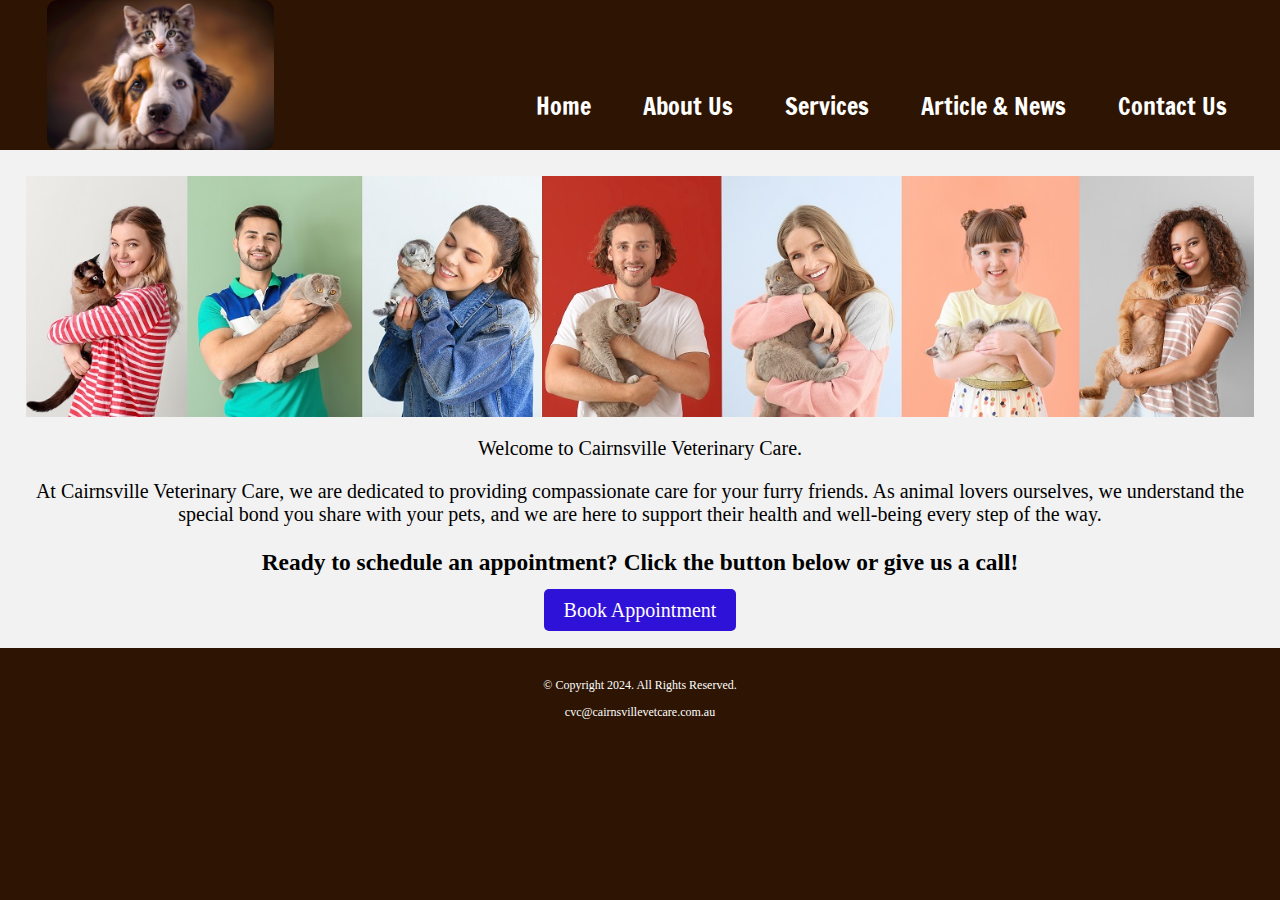
<file: index.html>
<!DOCTYPE html>
<html lang="en">

<head>
    <title>Cairnsville Veterinary Care</title>
    <meta charset="utf-8">
    <meta name="viewport" content="width=device-width, initial-scale=1">
    <link href="https://fonts.googleapis.com/css2?family=Francois+One&family=Roboto+Slab&display=swap" rel="stylesheet">
    <link rel="stylesheet" href="css/styles.css">
    <script src="script.js"></script>
</head>

<body>

    <div id="container">

        <!-- Mobile Nav -->
        <nav class="mobile-nav">
            <div id="menu-links">
                <ul>
                    <li><a href="index.html">Home</a> </li>
                    <li><a href="about.html">About Us</a></li>
                    <li><a href="services.html">Services</a></li>
                    <li><a href="article.html">Article & News </a></li>
                    <li><a href="contact.html">Contact Us</a></li>
                </ul>
            </div>

            <a class="menu-icon" onclick="hamburger()">
                <div>&#9776;</div>
            </a>

        </nav>
        <header>
            <a href="index.html"> <img src="images/AdobeStock_593569730.jpg" alt="Cairnsville Veterinary Carer logo"
                    height="150" width="227"> </a>
        </header>


        <nav>

            <ul class="tablet-desktop">

                <li><a href="index.html">Home</a> </li>
                <li><a href="about.html">About Us</a></li>
                <li><a href="services.html">Services</a></li>
                <li><a href="article.html">Article & News </a></li>
                <li><a href="contact.html">Contact Us</a></li>

            </ul>
        </nav>

        <main>

            <div id="banner" class="tablet-desktop">
                <img src="images/AdobeStock_308338875.jpg" alt="People carring their pets">
            </div>

            <div class="mobile">
                <h2> Welcome to Cairnsville Veterinary Care</h2>
                <p>Unleash a World of Wellness for Your Furry Friend! Let's Start Their Journey to Health and Happiness!
                </p>


                <a href="booking.html" class="cta-button"> Book Appointment </a>


                <h3>Open hours</h3>
                <ul>
                    <li>Monday – Friday: 8:30am - 6:30 PM</li>
                    <li>Saturday – Sunday: 8:30am-1pm </li>
                    <li>Sunday - Closed.</li>
                </ul>

            </div>

            <div id="intro" class="tablet-desktop">
                <p>Welcome to Cairnsville Veterinary Care.</p>

                <p>At Cairnsville Veterinary Care, we are dedicated to providing compassionate care for your furry
                    friends. As animal lovers ourselves,
                    we understand the special bond you share with your pets, and we are here to support their health and
                    well-being every step of the way.</p>

                <h3> Ready to schedule an appointment? Click the button below or give us a call! </h3>

                <a href="booking.html" class="cta-button"> Book Appointment </a>


            </div>


        </main>
    </div>

    <footer><br>
        <p>&copy; Copyright 2024. All Rights Reserved. </p>
        <p><a href="mailto:#cvc@cairnsvillevetcare.com.au">cvc@cairnsvillevetcare.com.au</a></p>

    </footer>

    <script src="script.js"></script>
</body>

</html>
</file>
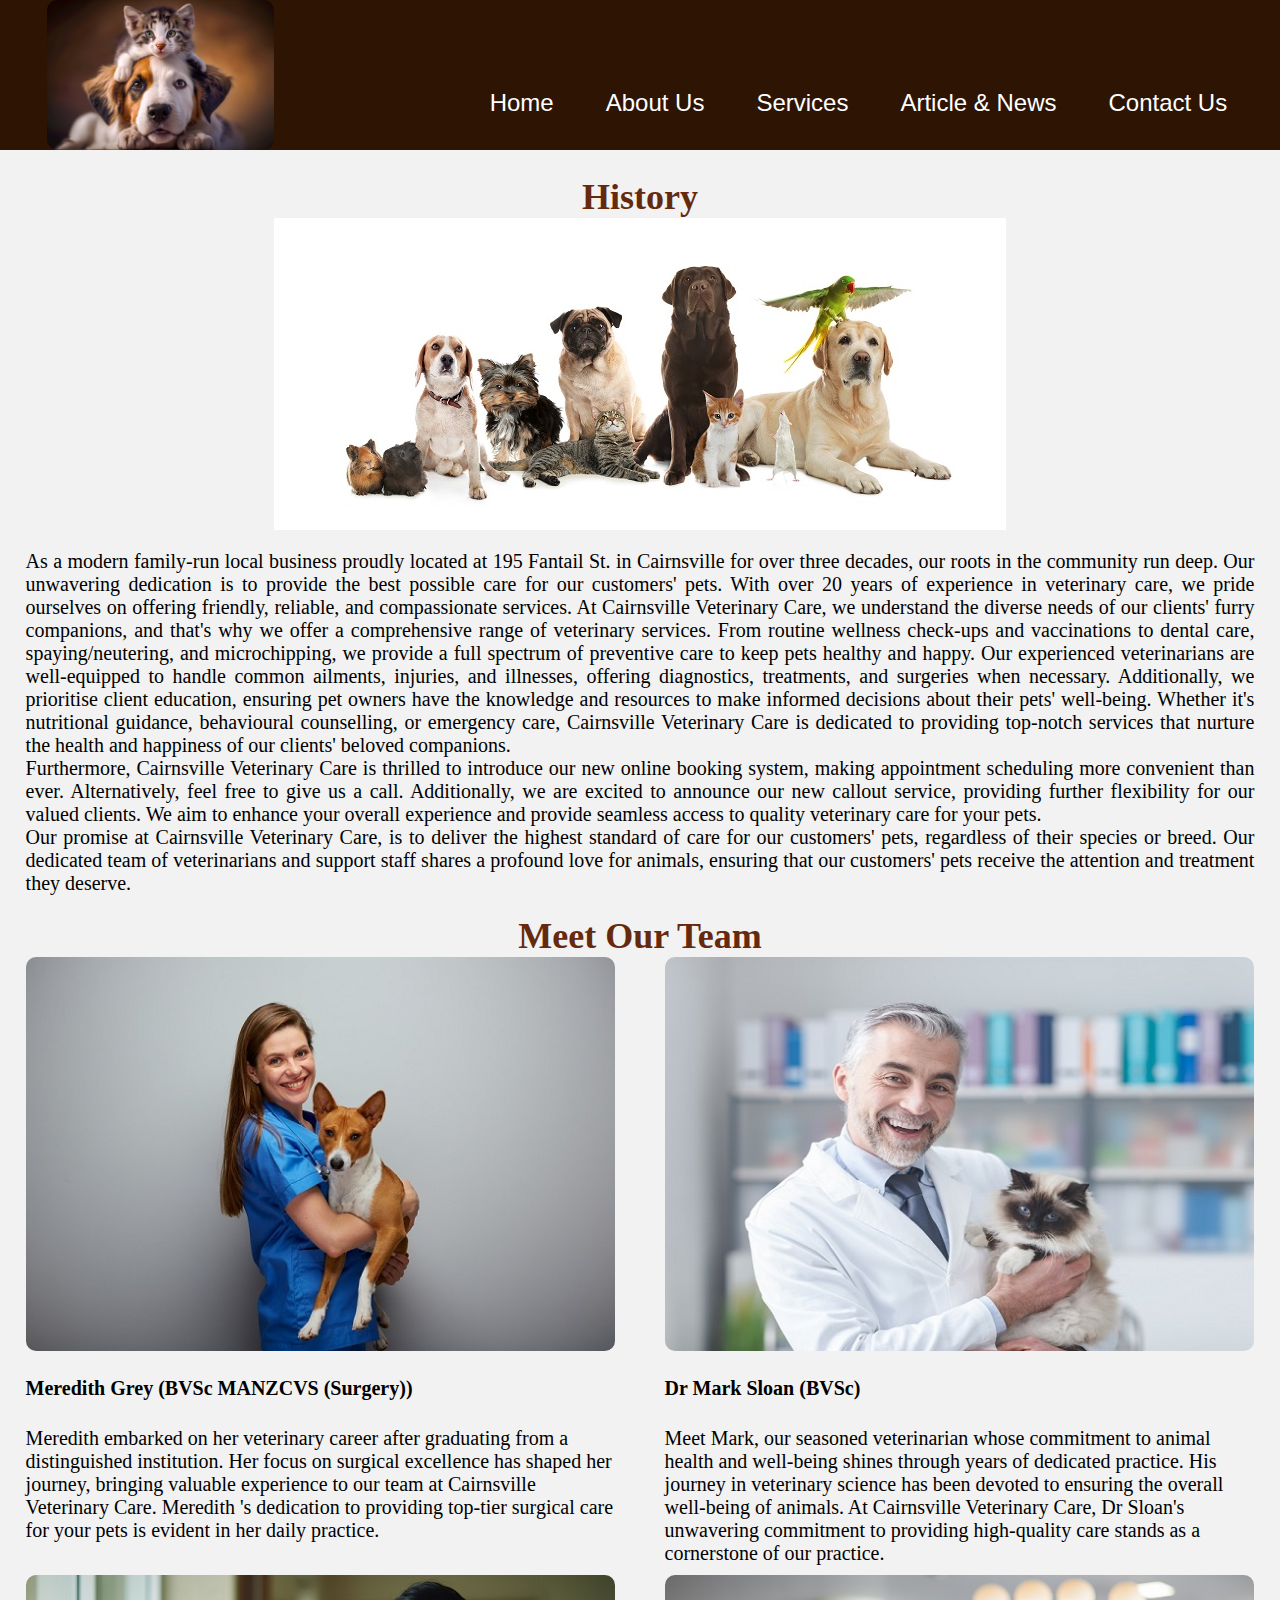
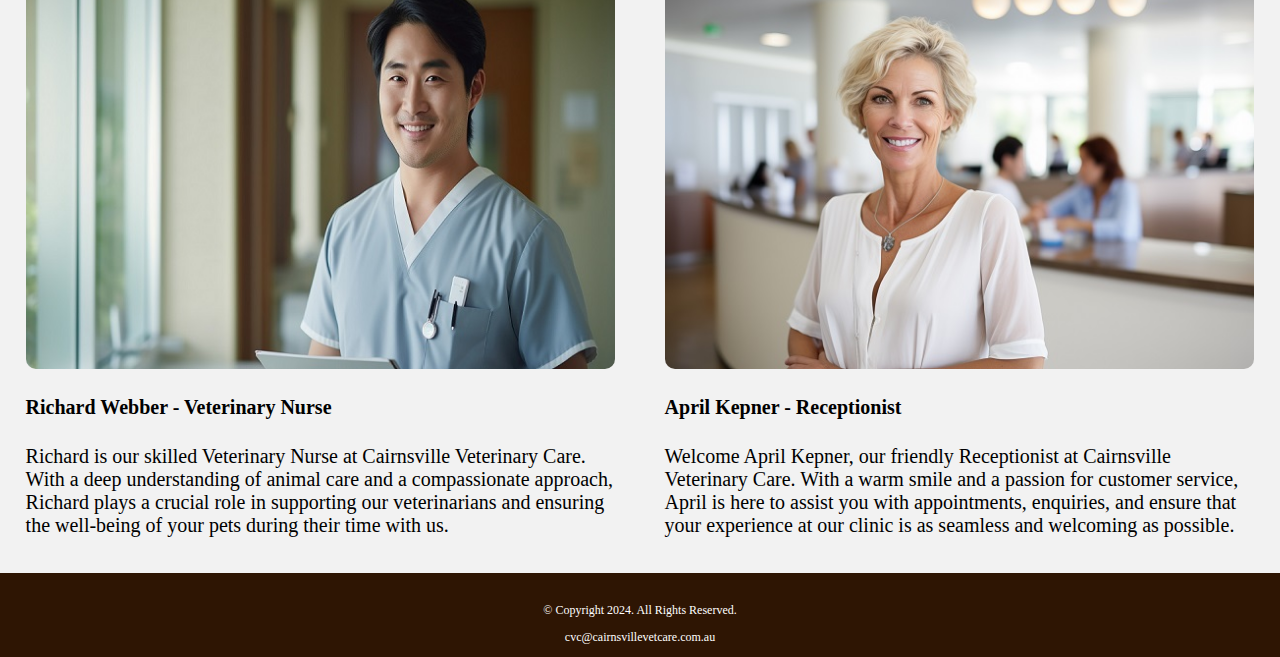
<file: about.html>
<!DOCTYPE html>
<html lang="en">

<head>
    <title>Cairnsville Veterinary Care</title>
    <meta charset="utf-8">
    <meta name="viewport" content="width=device-width, initial-scale=1">
    <link rel="stylesheet" href="css/styles.css">
    <script src="script.js"></script>
</head>

<body>
    <div id="container">

        <!-- Mobile Nav -->
        <nav class="mobile-nav">
            <div id="menu-links">
                <ul>
                    <li><a href="index.html">Home</a> </li>
                    <li><a href="about.html">About Us</a></li>
                    <li><a href="services.html">Services</a></li>
                    <li><a href="article.html">Article & News </a></li>
                    <li><a href="contact.html">Contact Us</a></li>
                </ul>
            </div>

            <a class="menu-icon" onclick="hamburger()">
                <div>&#9776;</div>
            </a>

        </nav>
        <header>
            <a href="index.html"> <img src="images/AdobeStock_593569730.jpg" alt="Cairnsville Veterinary Carer logo"
                    height="150" width="227"> </a>
        </header>


        <nav>

            <ul class="tablet-desktop">

                <li><a href="index.html">Home</a> </li>
                <li><a href="about.html">About Us</a></li>
                <li><a href="services.html">Services</a></li>
                <li><a href="article.html">Article & News </a></li>
                <li><a href="contact.html">Contact Us</a></li>

            </ul>
        </nav>

        <main>

            <h1>History</h1>
            <div id="history">
                <img src="images/AdobeStock_481854589.jpg" alt=" doctor with pet">

                <p>
                    As a modern family-run local business proudly located at 195 Fantail St. in Cairnsville
                    for over three decades, our roots in the community run deep. Our unwavering dedication
                    is to provide the best possible care for our customers' pets. With over 20 years of
                    experience in veterinary care, we pride ourselves on offering friendly, reliable, and
                    compassionate services. At Cairnsville Veterinary Care, we understand the diverse needs
                    of our clients' furry companions, and that's why we offer a comprehensive range of
                    veterinary services. From routine wellness check-ups and vaccinations to dental care,
                    spaying/neutering, and microchipping, we provide a full spectrum of preventive care to keep
                    pets healthy and happy. Our experienced veterinarians are well-equipped to handle common
                    ailments, injuries, and illnesses, offering diagnostics, treatments, and surgeries when
                    necessary. Additionally, we prioritise client education, ensuring pet owners have the
                    knowledge and resources to make informed decisions about their pets' well-being.
                    Whether it's nutritional guidance, behavioural counselling, or emergency care, Cairnsville
                    Veterinary Care is dedicated to providing top-notch services that nurture the health and
                    happiness of our clients' beloved companions. <br>

                    Furthermore, Cairnsville Veterinary Care is thrilled to introduce our new online booking
                    system, making appointment scheduling more convenient than ever. Alternatively, feel free
                    to give us a call. Additionally, we are excited to announce our new callout service,
                    providing further flexibility for our valued clients. We aim to enhance your overall
                    experience and provide seamless access to quality veterinary care for your pets. <br>


                    Our promise at Cairnsville Veterinary Care, is to deliver the highest standard of care for our
                    customers' pets, regardless of their
                    species or breed. Our dedicated team of veterinarians and support staff shares a profound
                    love for animals, ensuring that our customers' pets receive the attention and treatment
                    they deserve.

                </p>
            </div>

            <h1>Meet Our Team</h1>
            <div id="trainers" class="team">


                <div id="part1">
                    <img src="images/Dr-Meridith-Grey.jpg" alt="photo of Dr-Meridith-Grey">

                    <h4> Meredith Grey (BVSc MANZCVS (Surgery))</h4>
                    Meredith embarked on her veterinary career after graduating from a distinguished
                    institution. Her focus on surgical excellence has shaped her journey, bringing
                    valuable experience to our team at Cairnsville Veterinary Care.
                    Meredith 's dedication to providing top-tier surgical care for your pets is
                    evident in her daily practice.


                </div>

                <div id="part2">
                    <img src="images/Dr-Mark-Sloan.jpg" alt="photo of Dr Mark">

                    <h4>Dr Mark Sloan (BVSc)</h4>
                    Meet Mark, our seasoned veterinarian whose commitment to animal health and well-being
                    shines through years of dedicated practice. His journey in veterinary science has
                    been devoted to ensuring the overall well-being of animals.
                    At Cairnsville Veterinary Care, Dr Sloan's unwavering commitment to providing
                    high-quality care stands as a cornerstone of our practice.

                </div>

                <div id="part3">
                    <img src="images/Richard-Webber.jpg" alt="photo of Richard">
                    <h4>Richard Webber - Veterinary Nurse</h4>
                    Richard is our skilled Veterinary Nurse at Cairnsville Veterinary Care.
                    With a deep understanding of animal care and a compassionate approach, Richard plays a
                    crucial
                    role in supporting our veterinarians and ensuring the well-being of your pets during
                    their time with us.

                </div>

                <div id="part4">
                    <img src="images/April-Kepner.jpg" alt="photo of April-Kepner">

                    <h4> April Kepner - Receptionist</h4>
                    Welcome April Kepner, our friendly Receptionist at Cairnsville Veterinary Care. With a
                    warm smile and a passion for customer service, April is here to assist you with appointments,
                    enquiries, and ensure that your experience at our clinic is as seamless and welcoming as
                    possible.

                </div>




            </div>



        </main>

        <footer><br>
            <p>&copy; Copyright 2024. All Rights Reserved. </p>
            <p><a href="mailto:cvc@cairnsvillevetcare.com.au">cvc@cairnsvillevetcare.com.au</a></p>

        </footer>


    </div>
</body>

</html>
</file>
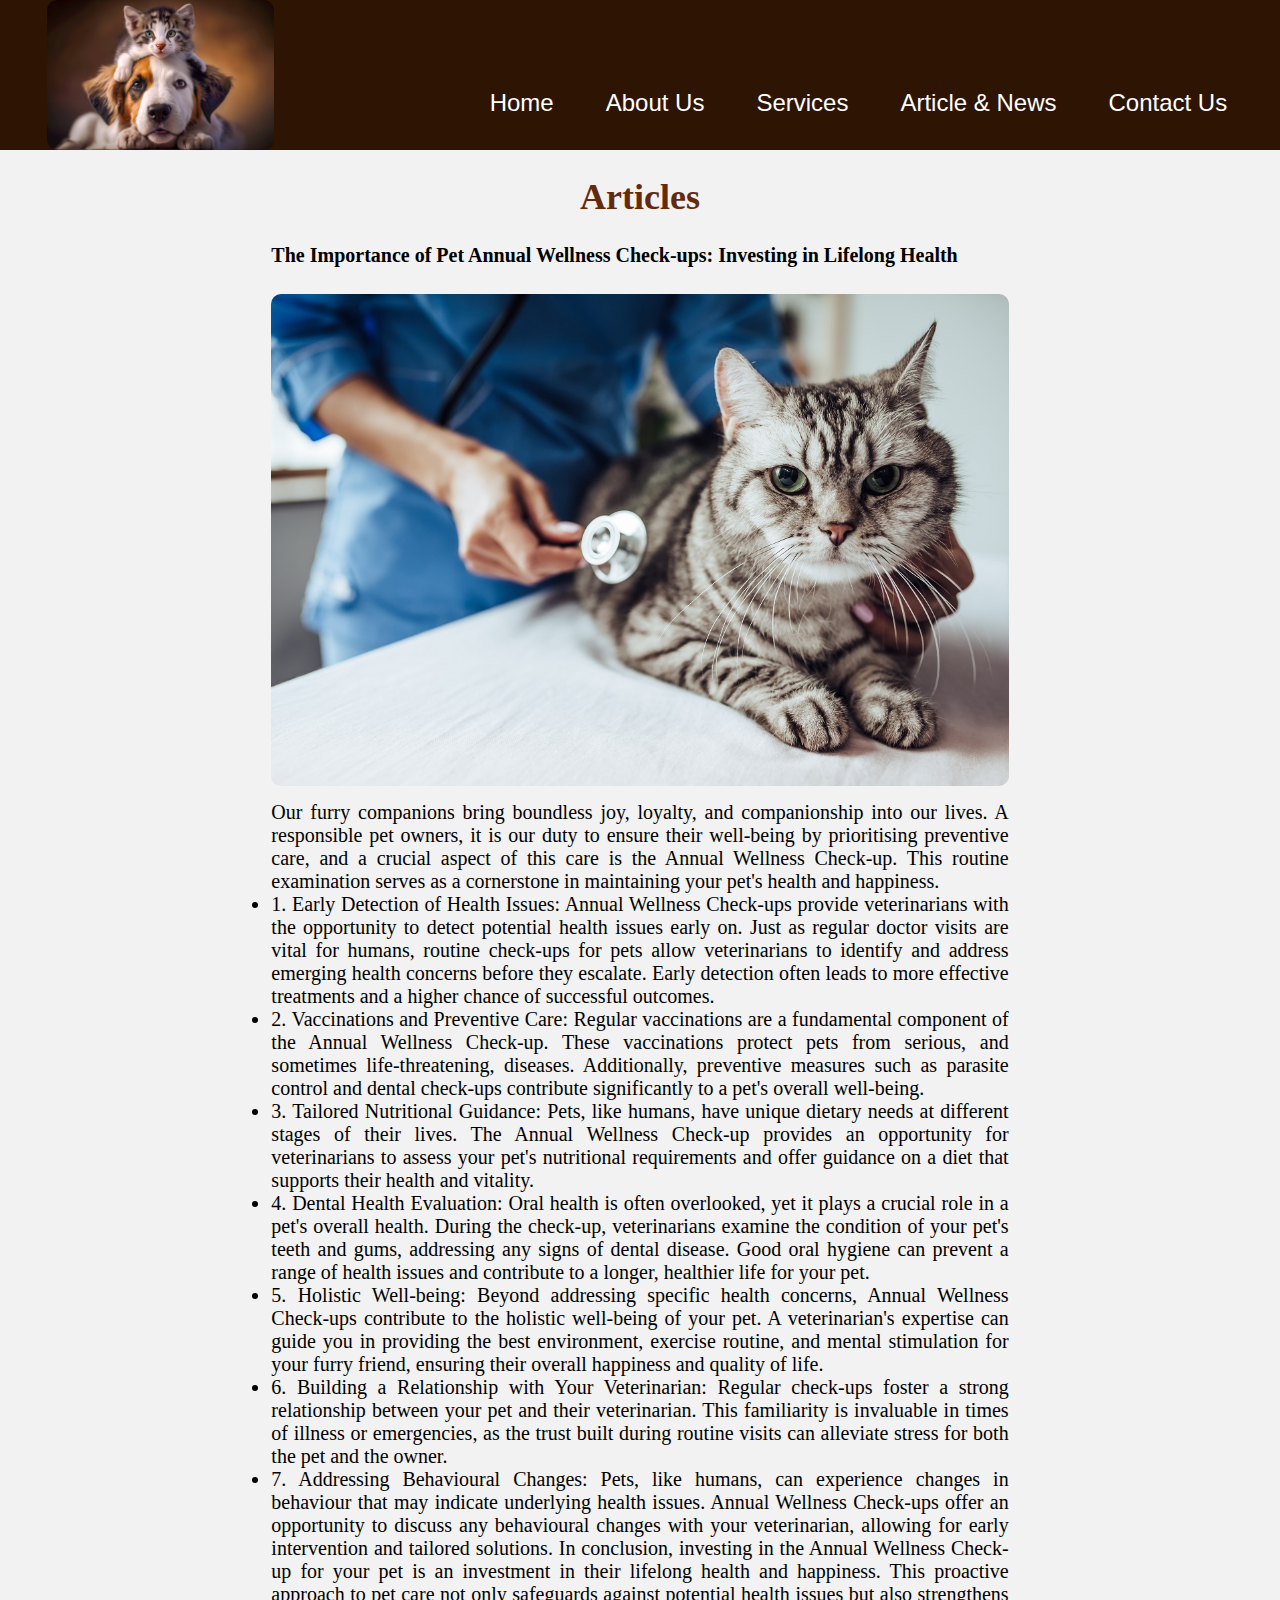
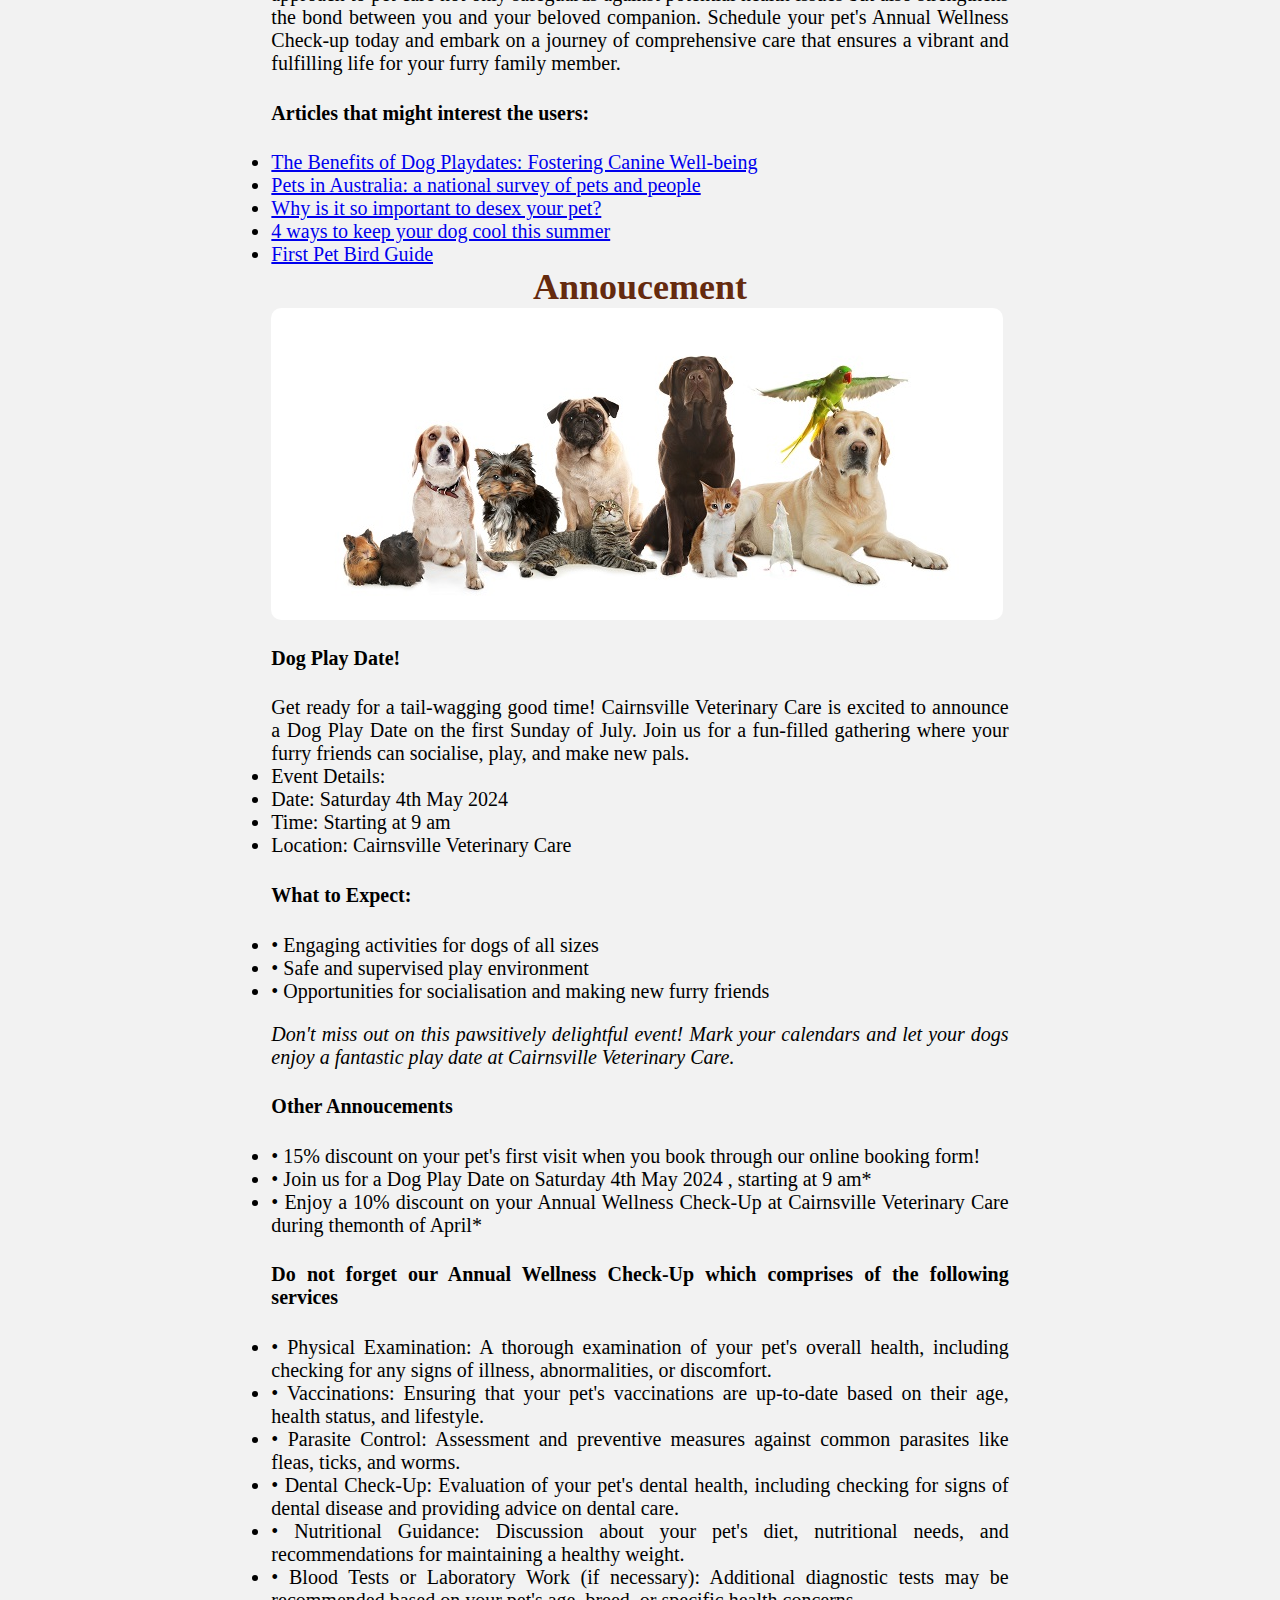
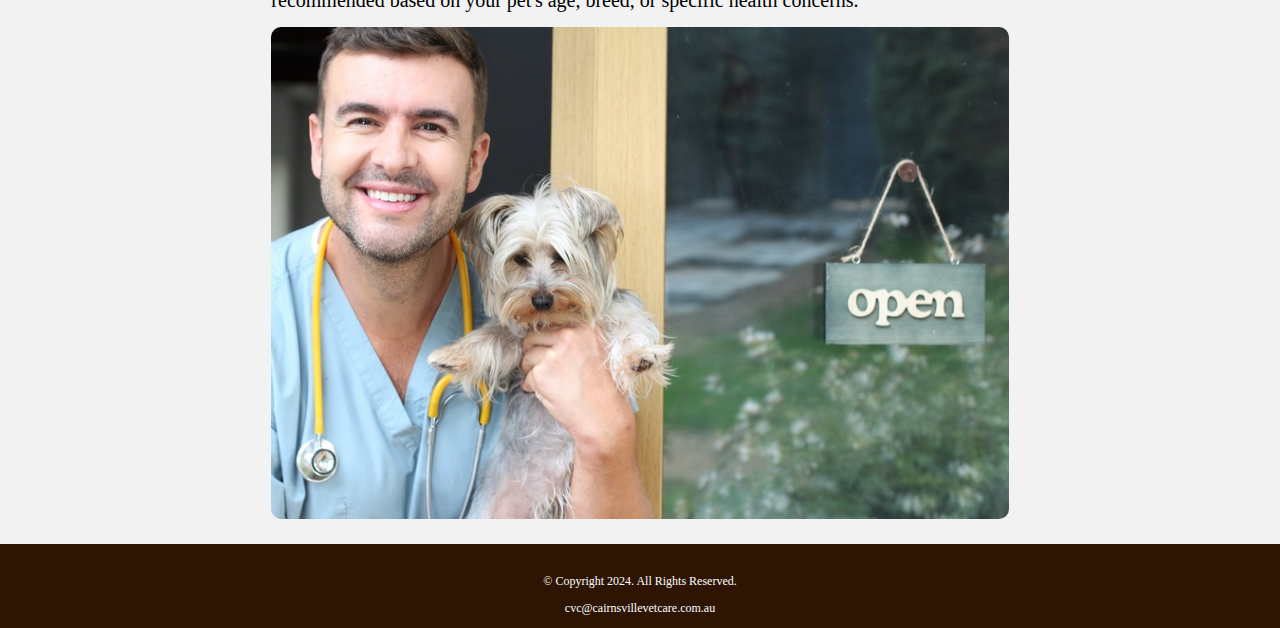
<file: article.html>
<!DOCTYPE html>
<html lang="en">

<head>
    <title>Cairnsville Veterinary Care</title>
    <meta charset="utf-8">
    <meta name="viewport" content="width=device-width, initial-scale=1">
    <link rel="stylesheet" href="css/styles.css">
</head>

<body>

    <div id="container">

        <!-- Mobile Nav -->
        <nav class="mobile-nav">
            <div id="menu-links">
                <ul>
                    <li><a href="index.html">Home</a> </li>
                    <li><a href="about.html">About Us</a></li>
                    <li><a href="services.html">Services</a></li>
                    <li><a href="article.html">Article & News </a></li>
                    <li><a href="contact.html">Contact Us</a></li>
                </ul>
            </div>

            <a class="menu-icon" onclick="hamburger()">
                <div>&#9776;</div>
            </a>

        </nav>
        <header>
            <a href="index.html"> <img src="images/AdobeStock_593569730.jpg" alt="Cairnsville Veterinary Carer logo"
                    height="150" width="227"> </a>
        </header>


        <nav>

            <ul class="tablet-desktop">

                <li><a href="index.html">Home</a> </li>
                <li><a href="about.html">About Us</a></li>
                <li><a href="services.html">Services</a></li>
                <li><a href="article.html">Article & News </a></li>
                <li><a href="contact.html">Contact Us</a></li>

            </ul>
        </nav>

        <main>


            <div id="article">
                <h1>Articles</h1>
                <h4>The Importance of Pet Annual Wellness Check-ups: Investing in Lifelong Health</h4>

                <img src="images/AdobeStock_181906669.jpg" alt="vet caring for dog" class="adobe">

                Our furry companions bring boundless joy, loyalty, and companionship into our lives.
                A responsible pet owners, it is our duty to ensure their well-being by prioritising preventive
                care, and a crucial aspect of this care is the Annual Wellness Check-up. This routine examination
                serves as a cornerstone in maintaining your pet's health and happiness.
                <ul>
                    <li>1. Early Detection of Health Issues:
                        Annual Wellness Check-ups provide veterinarians with the opportunity to detect potential
                        health
                        issues early on. Just as regular doctor visits are vital for humans, routine check-ups for
                        pets
                        allow veterinarians to identify and address emerging health concerns before they escalate.
                        Early
                        detection often leads to more effective treatments and a higher chance of successful
                        outcomes.
                    </li>

                    <li>2. Vaccinations and Preventive Care:
                        Regular vaccinations are a fundamental component of the Annual Wellness Check-up. These
                        vaccinations
                        protect pets from serious, and sometimes life-threatening, diseases. Additionally,
                        preventive
                        measures such as parasite control and dental check-ups contribute significantly to a pet's
                        overall
                        well-being.</li>

                    <li>3. Tailored Nutritional Guidance:
                        Pets, like humans, have unique dietary needs at different stages of their lives. The Annual
                        Wellness
                        Check-up provides an opportunity for veterinarians to assess your pet's nutritional
                        requirements
                        and
                        offer guidance on a diet that supports their health and vitality.</li>

                    <li>4. Dental Health Evaluation:
                        Oral health is often overlooked, yet it plays a crucial role in a pet's overall health.
                        During
                        the
                        check-up, veterinarians examine the condition of your pet's teeth and gums, addressing any
                        signs
                        of
                        dental disease. Good oral hygiene can prevent a range of health issues and contribute to a
                        longer,
                        healthier life for your pet.</li>

                    <li>5. Holistic Well-being:
                        Beyond addressing specific health concerns, Annual Wellness Check-ups contribute to the
                        holistic
                        well-being of your pet. A veterinarian's expertise can guide you in providing the best
                        environment,
                        exercise routine, and mental stimulation for your furry friend, ensuring their overall
                        happiness
                        and
                        quality of life.</li>

                    <li>6. Building a Relationship with Your Veterinarian:
                        Regular check-ups foster a strong relationship between your pet and their veterinarian. This
                        familiarity is invaluable in times of illness or emergencies, as the trust built during
                        routine
                        visits can alleviate stress for both the pet and the owner.</li>
                    <li>7. Addressing Behavioural Changes:
                        Pets, like humans, can experience changes in behaviour that may indicate underlying health
                        issues.
                        Annual Wellness Check-ups offer an opportunity to discuss any behavioural changes with your
                        veterinarian, allowing for early intervention and tailored solutions.
                        In conclusion, investing in the Annual Wellness Check-up for your pet is an investment in
                        their
                        lifelong health and happiness. This proactive approach to pet care not only safeguards
                        against
                        potential health issues but also strengthens the bond between you and your beloved
                        companion.
                        Schedule your pet's Annual Wellness Check-up today and embark on a journey of comprehensive
                        care
                        that ensures a vibrant and fulfilling life for your furry family member.</li>

                </ul>


                <h4>Articles that might interest the users: </h4>
                <ul>
                    <li><a href="internal_article.html">The Benefits of Dog Playdates: Fostering Canine
                            Well-being</a></li>
                    <li><a href="https://animalmedicinesaustralia.org.au/report/pets-in-australia-a-national-survey-of-pets-and-people"
                            target="_blank">Pets in Australia: a national survey of pets and people</a></li>
                    <li><a href="https://www.rspca.org.au/latest-news/blog/why-it-so-important-desex-your-pet/"
                            target="_blank">Why is it so important to desex your pet?</a></li>
                    <li><a href="https://www.rspca.org.au/latest-news/blog/4-ways-keep-your-dog-cool-summer/"
                            target="_blank">4 ways to keep your dog cool this summer</a></li>
                    <li><a href="https://www.petstock.com.au/blog/articles/first-pet-bird-guide" target="_blank">First
                            Pet Bird Guide</a></li>
                </ul>


                <h1>Annoucement</h1>
                <img src="images/AdobeStock_481854589.jpg" alt="annocement photo">
                <h4>Dog Play Date! </h4>


                Get ready for a tail-wagging good time! Cairnsville Veterinary Care is excited to announce a Dog
                Play Date on the first Sunday of July. Join us for a fun-filled gathering where your furry friends
                can socialise, play, and make new pals.
                <ul>
                    <li>Event Details:</li>
                    <li>Date: Saturday 4th May 2024</li>
                    <li>Time: Starting at 9 am</li>
                    <li>Location: Cairnsville Veterinary Care</li>
                </ul>


                <h4>What to Expect: </h4>
                <ul>
                    <li>• Engaging activities for dogs of all sizes</li>
                    <li>• Safe and supervised play environment</li>
                    <li>• Opportunities for socialisation and making new furry friends</li>
                </ul>
                <p><em>Don't miss out on this pawsitively delightful event! Mark your calendars and let your dogs
                        enjoy a
                        fantastic play date at Cairnsville Veterinary Care.</em></p>



                <h4> Other Annoucements</h4>
                <ul>
                    <li>• 15% discount on your pet's first visit when you book through our online booking form!
                    </li>
                    <li>• Join us for a Dog Play Date on Saturday 4th May 2024 , starting at 9 am* </li>
                    <li>• Enjoy a 10% discount on your Annual Wellness Check-Up at Cairnsville Veterinary Care
                        during themonth of April*
                    </li>
                </ul>

                <h4> Do not forget our Annual Wellness Check-Up which comprises of the following services </h4>
                <ul>
                    <li>• Physical Examination: A thorough examination of your pet's overall health, including
                        checking for any signs of illness, abnormalities, or discomfort. </li>
                    <li>• Vaccinations: Ensuring that your pet's vaccinations are up-to-date based on their age,
                        health status, and lifestyle. </li>
                    <li>• Parasite Control: Assessment and preventive measures against common parasites like fleas,
                        ticks, and worms.
                    </li>
                    <li>• Dental Check-Up: Evaluation of your pet's dental health, including checking for signs of
                        dental disease and providing advice on dental care.
                    </li>
                    <li>• Nutritional Guidance: Discussion about your pet's diet, nutritional needs, and
                        recommendations for maintaining a healthy weight.
                    </li>
                    <li>• Blood Tests or Laboratory Work (if necessary): Additional diagnostic tests may be
                        recommended based on your pet's age, breed, or specific health concerns.
                    </li>
                </ul>

                <img src="images/AdobeStock_380604952.jpg" alt="we are open photo" class="open">

            </div>


        </main>

        <footer><br>
            <p>&copy; Copyright 2024. All Rights Reserved. </p>
            <p><a href="mailto:#cvc@cairnsvillevetcare.com.au">cvc@cairnsvillevetcare.com.au</a></p>

        </footer>
        <script src="script.js"></script>
    </div>
</body>

</html>
</file>
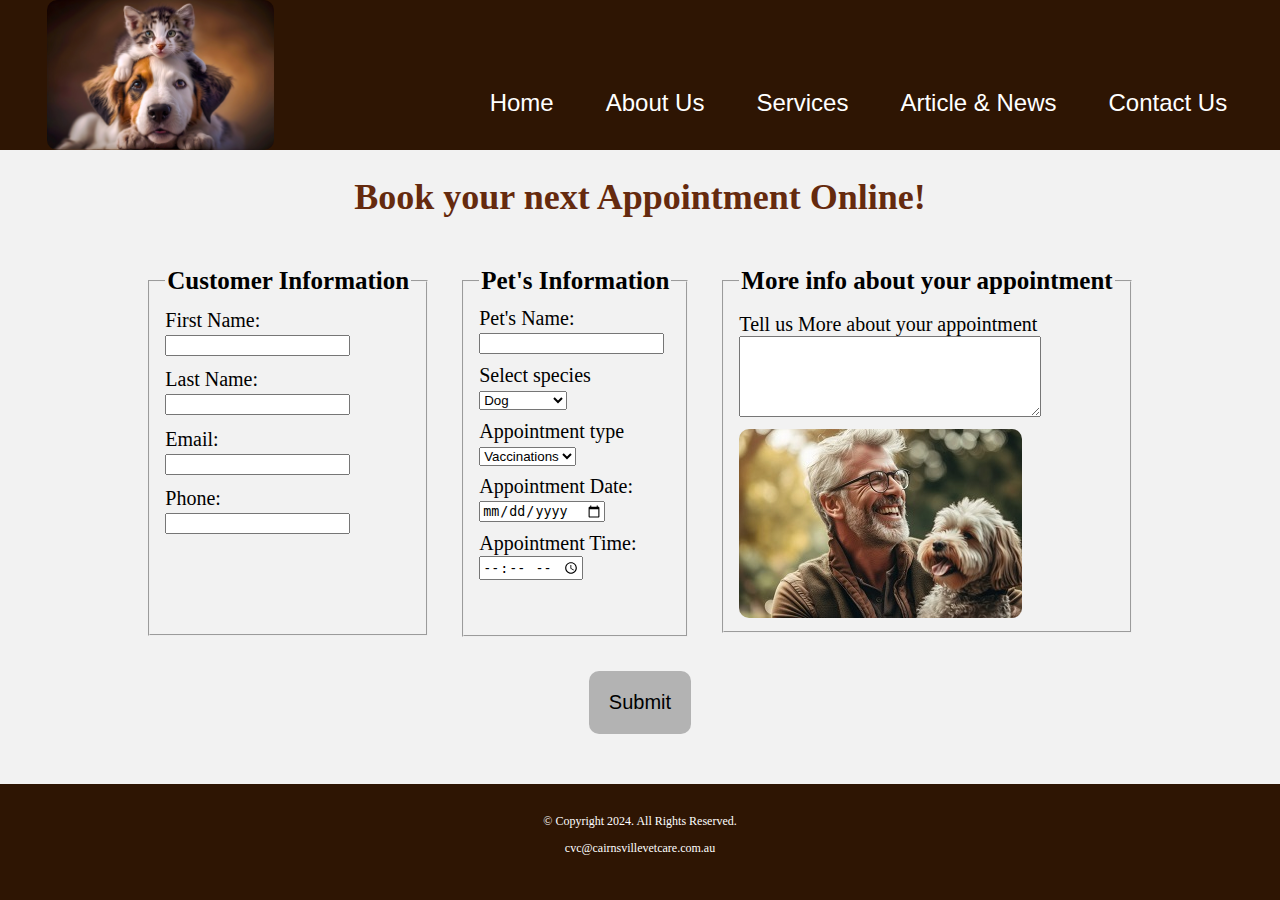
<file: booking.html>
<!DOCTYPE html>
<html lang="en">

<head>
    <title>Cairnsville Veterinary Care</title>
    <meta charset="utf-8">
    <meta name="viewport" content="width=device-width, initial-scale=1">
    <link rel="stylesheet" href="css/styles.css">
    <script src="script.js"></script>
</head>

<body>

    <div id="container">

        <!-- Mobile Nav -->
        <nav class="mobile-nav">
            <div id="menu-links">
                <ul>
                    <li><a href="index.html">Home</a> </li>
                    <li><a href="about.html">About Us</a></li>
                    <li><a href="services.html">Services</a></li>
                    <li><a href="article.html">Article & News </a></li>
                    <li><a href="contact.html">Contact Us</a></li>
                </ul>
            </div>


            <a class="menu-icon" onclick="hamburger()">
                <div>&#9776;</div>
            </a>

        </nav>
        <header>
            <a href="index.html"> <img src="images/AdobeStock_593569730.jpg" alt="Cairnsville Veterinary Carer logo"
                    height="150" width="227"> </a>
        </header>


        <nav>

            <ul class="tablet-desktop">

                <li><a href="index.html">Home</a> </li>
                <li><a href="about.html">About Us</a></li>
                <li><a href="services.html">Services</a></li>
                <li><a href="article.html">Article & News </a></li>
                <li><a href="contact.html">Contact Us</a></li>

            </ul>
        </nav>

        <main>

            <h1>Book your next Appointment Online! </h1>

            <div id="form">

                <form class="form-grid" action="submitted.html" id="myForm">
                    <fieldset>
                        <legend>Customer Information</legend>
                        <label for="fName">First Name:</label>
                        <input type="text" name="fName" id="fName">

                        <label for="lName">Last Name:</label>
                        <input type="text" name="lName" id="lName">

                        <label for="email">Email:</label>
                        <input type="email" name="email" id="email">

                        <label for="phone">Phone: </label>
                        <input type="tel" id="phone" name="phone">

                    </fieldset>

                    <fieldset>
                        <legend> Pet's Information</legend>
                        <label for="petName">Pet's Name:</label>
                        <input type="text" id="petName" name="petName">

                        <label for="petSpecie"> Select species</label>
                        <select name="petSpecie" id="petSpecie">
                            <option value="Dog">Dog</option>
                            <option value="Cat">Cat</option>
                            <option value=" Guinea-Pig"> Guinea Pig</option>
                            <option value="Bird"> Bird</option>
                            <option value=" Reptile"> Reptile</option>
                            <option value="other">Other</option>
                        </select>

                        <label for="appointmenttype"> Appointment type</label>
                        <select name="appointmenttype" id="appointmenttype">
                            <option value="Vaccinations">Vaccinations</option>
                            <option value="Consultation">Consultation</option>
                            <option value=" treatment"> Treatment</option>
                            <option value="other">Other</option>
                        </select>

                        <label for="appointmentDate">Appointment Date:</label>
                        <input type="date" id="appointmentDate" name="appointmentDate">

                        <label for="appointmentTime">Appointment Time:</label>
                        <input type="time" id="appointmentTime" name="appointmentTime">
                    </fieldset>

                    <fieldset>
                        <legend> More info about your appointment</legend>
                        <label for="questions"> Tell us More about your appointment</label>
                        <textarea id="questions" name="questions" rows="5" cols="35"></textarea>

                        <img src="images/AdobeStock_625973309.jpg" alt="a man with dog">
                    </fieldset>

                    <input type="submit" id="submit" value="Submit" class="btn">
                </form>

            </div>
        </main>

        <footer><br>
            <p>&copy; Copyright 2024. All Rights Reserved. </p>
            <p><a href="mailto:cvc@cairnsvillevetcare.com.au">cvc@cairnsvillevetcare.com.au</a></p>

        </footer>
    </div>

    <script src="script.js"></script>
</body>

</html>
</file>
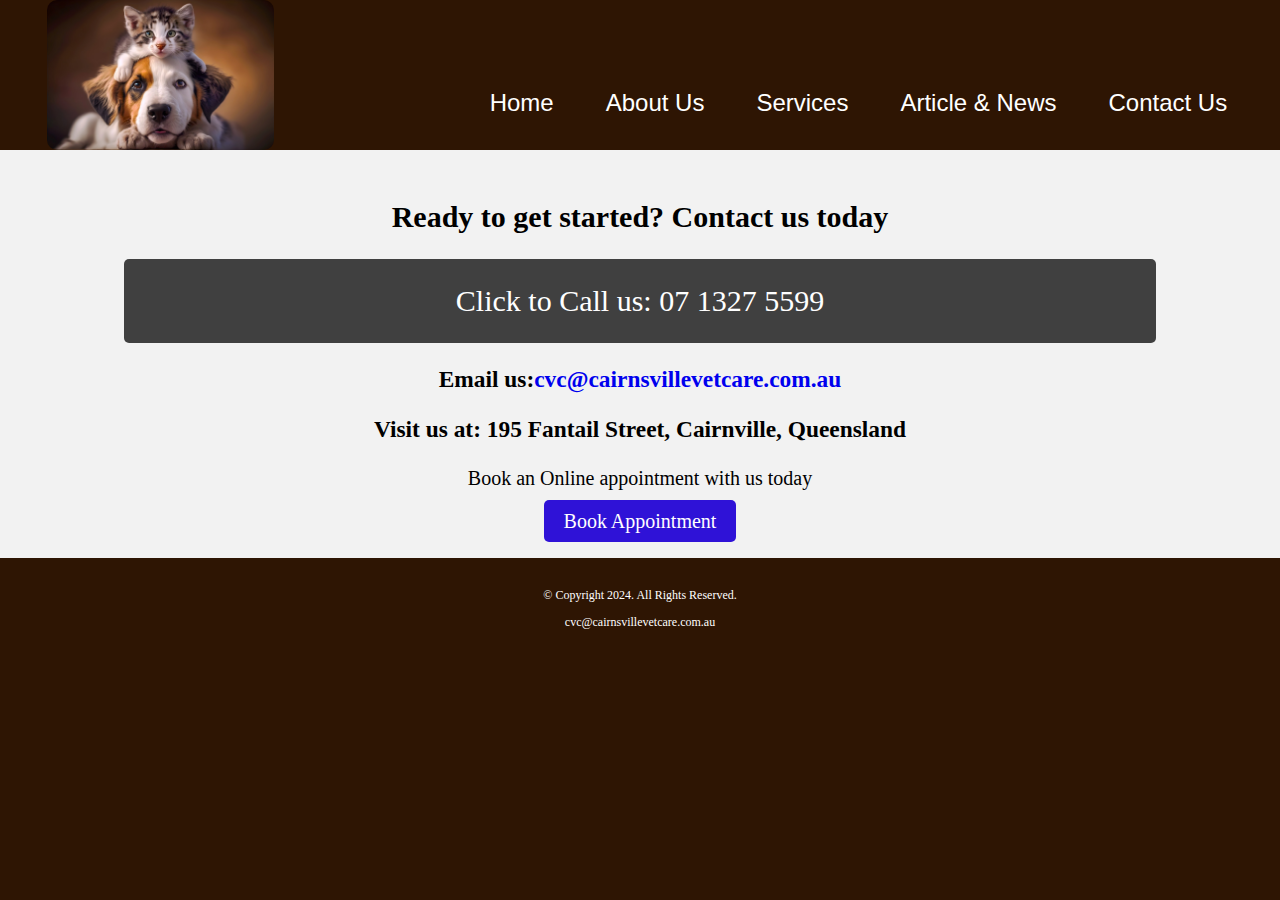
<file: contact.html>
<!DOCTYPE html>
<html lang="en">

<head>
    <title>Cairnsville Veterinary Care</title>
    <meta charset="utf-8">
    <meta name="viewport" content="width=device-width, initial-scale=1">
    <link rel="stylesheet" href="css/styles.css">
    <script src="script.js"></script>

</head>

<body>

    <div id="container">

        <!-- Mobile Nav -->
        <nav class="mobile-nav">
            <div id="menu-links">
                <ul>
                    <li><a href="index.html">Home</a> </li>
                    <li><a href="about.html">About Us</a></li>
                    <li><a href="services.html">Services</a></li>
                    <li><a href="article.html">Article & News </a></li>
                    <li><a href="contact.html">Contact Us</a></li>
                </ul>
            </div>

            <a class="menu-icon" onclick="hamburger()">
                <div>&#9776;</div>
            </a>

        </nav>
        <header>
            <a href="index.html"> <img src="images/AdobeStock_593569730.jpg" alt="Cairnsville Veterinary Carer logo"
                    height="150" width="227"> </a>
        </header>


        <nav>

            <ul class="tablet-desktop">

                <li><a href="index.html">Home</a> </li>
                <li><a href="about.html">About Us</a></li>
                <li><a href="services.html">Services</a></li>
                <li><a href="article.html">Article & News </a></li>
                <li><a href="contact.html">Contact Us</a></li>

            </ul>
        </nav>

        <main>

            <div id="contact">
                <h2>Ready to get started? Contact us today</h2>
                <p class="tel-link"> <a href="tel:+61713275599"> Click to Call us: 07 1327 5599</a></p>
                <h3>Email us:<a href="mailto:cvc@cairnsvillevetcare.com.au">cvc@cairnsvillevetcare.com.au</a> </h3>
                <h3>Visit us at: 195 Fantail Street, Cairnville, Queensland</h3>

                <p>Book an Online appointment with us today</p>
                <a href="booking.html" class="cta-button"> Book Appointment </a>
            </div>

        </main>

        <footer><br>
            <p>&copy; Copyright 2024. All Rights Reserved. </p>
            <p><a href="mailto:cvc@cairnsvillevetcare.com.au">cvc@cairnsvillevetcare.com.au</a></p>

        </footer>
        <script src="script.js"></script>
    </div>
</body>

</html>
</file>
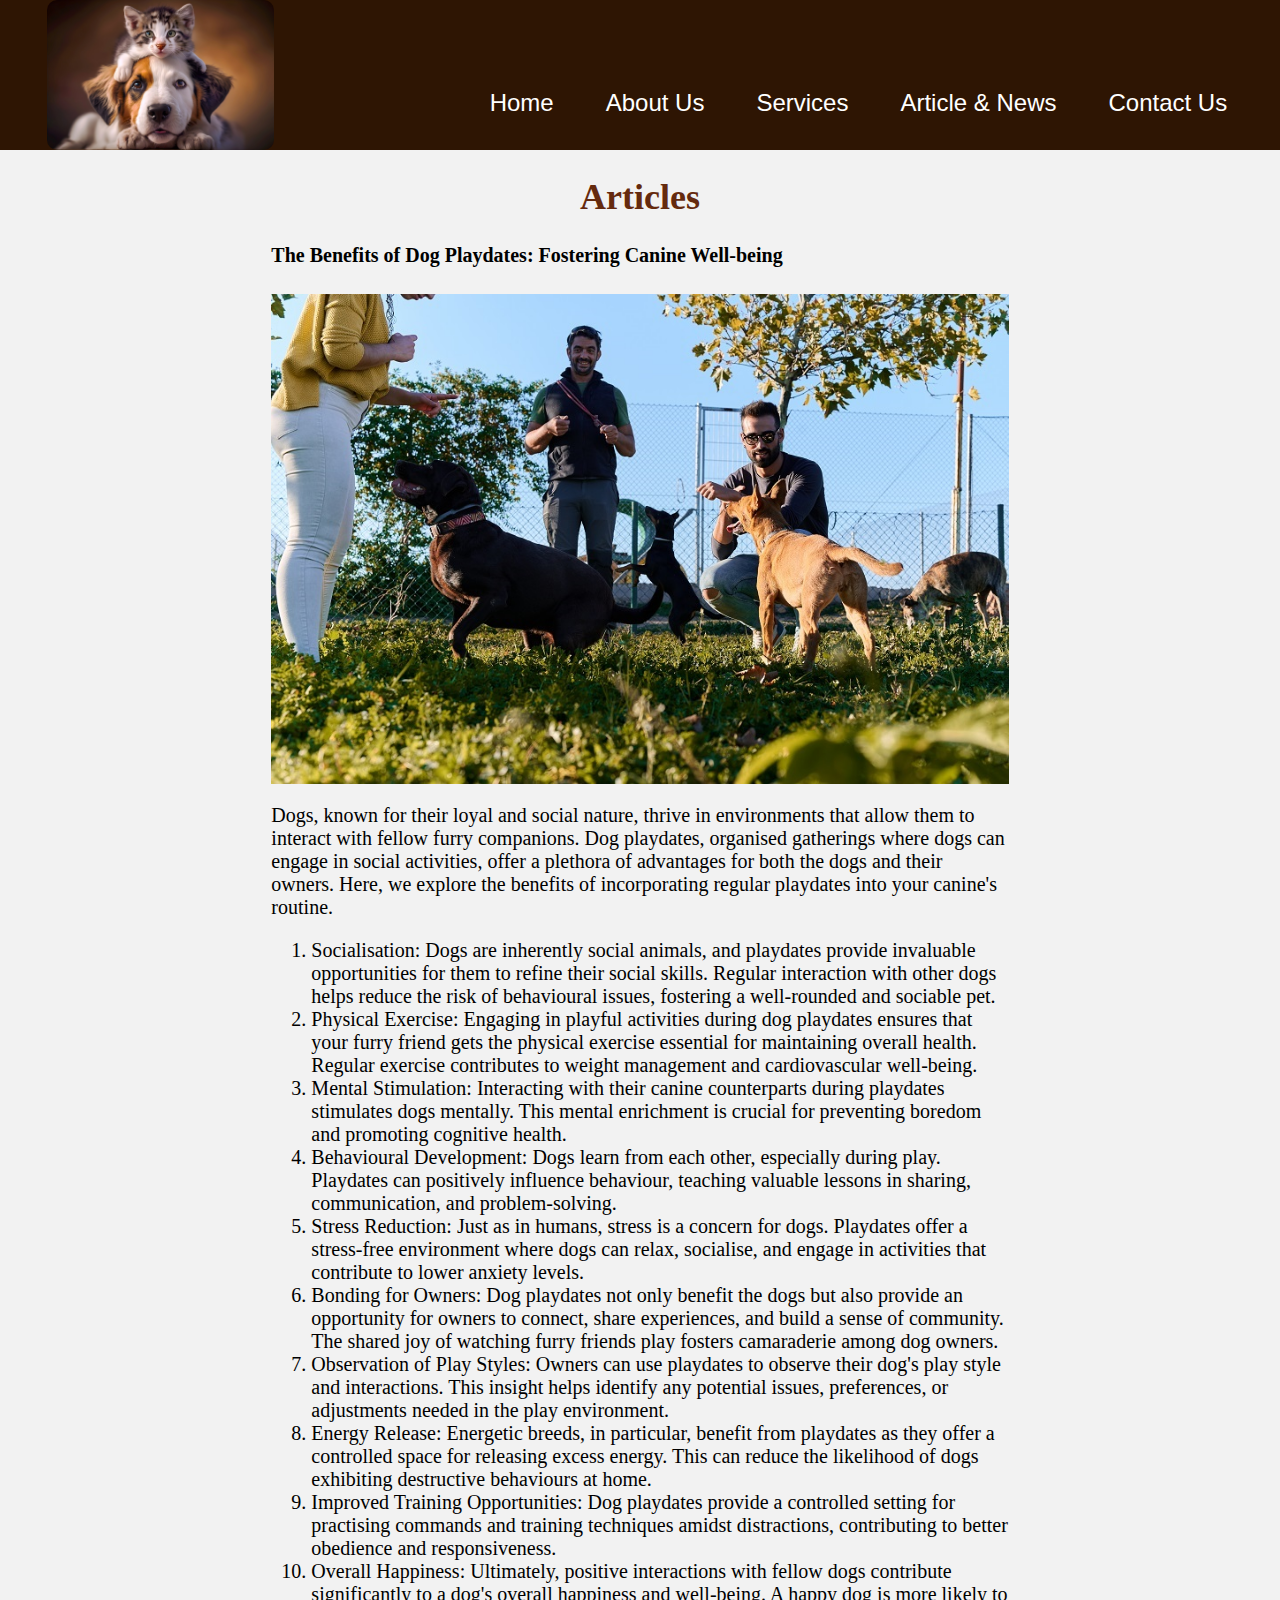
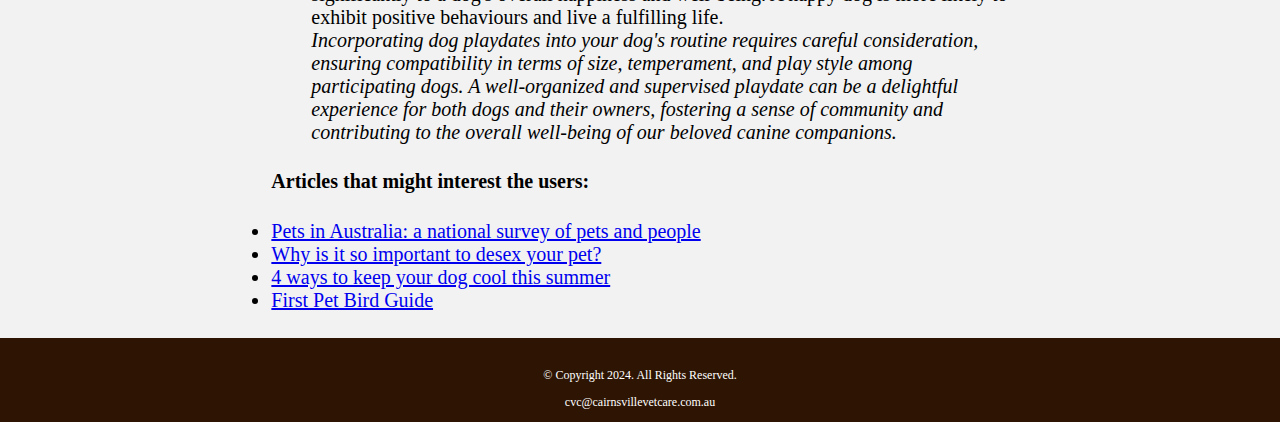
<file: internal_article.html>
<!DOCTYPE html>
<html lang="en">

<head>
    <title>Cairnsville Veterinary Care</title>
    <meta charset="utf-8">
    <meta name="viewport" content="width=device-width, initial-scale=1">
    <link rel="stylesheet" href="css/styles.css">
</head>

<body>

    <div id="container">

        <!-- Mobile Nav -->
        <nav class="mobile-nav">
            <div id="menu-links">
                <ul>
                    <li><a href="index.html">Home</a> </li>
                    <li><a href="about.html">About Us</a></li>
                    <li><a href="services.html">Services</a></li>
                    <li><a href="article.html">Article & News </a></li>
                    <li><a href="contact.html">Contact Us</a></li>
                </ul>
            </div>


            <a class="menu-icon" onclick="hamburger()">
                <div>&#9776;</div>
            </a>

        </nav>
        <header>
            <a href="index.html"> <img src="images/AdobeStock_593569730.jpg" alt="Cairnsville Veterinary Carer logo"
                    height="150" width="227"> </a>
        </header>


        <nav>

            <ul class="tablet-desktop">

                <li><a href="index.html">Home</a> </li>
                <li><a href="about.html">About Us</a></li>
                <li><a href="services.html">Services</a></li>
                <li><a href="article.html">Article & News </a></li>
                <li><a href="contact.html">Contact Us</a></li>

            </ul>
        </nav>

        <main>


            <div id="internal-article">
                <h1>Articles</h1>
                <h4>The Benefits of Dog Playdates: Fostering Canine Well-being</h4>

                <img src="images/AdobeStock_485512435.jpg" alt="people with their pets">
                <p>
                    Dogs, known for their loyal and social nature, thrive in environments that allow them to interact
                    with
                    fellow furry companions. Dog playdates, organised gatherings where dogs can engage in social
                    activities,
                    offer a plethora of advantages for both the dogs and their owners. Here, we explore the benefits of
                    incorporating regular playdates into your canine's routine.
                <ol>
                    <li>Socialisation:
                        Dogs are inherently social animals, and playdates provide invaluable opportunities for them to
                        refine
                        their social skills. Regular interaction with other dogs helps reduce the risk of behavioural
                        issues,
                        fostering a well-rounded and sociable pet.</li>

                    <li>Physical Exercise:
                        Engaging in playful activities during dog playdates ensures that your furry friend gets the
                        physical exercise
                        essential for maintaining overall health. Regular exercise contributes to weight management and
                        cardiovascular well-being. </li>

                    <li>Mental Stimulation:
                        Interacting with their canine counterparts during playdates stimulates dogs mentally. This
                        mental
                        enrichment is crucial for preventing boredom and promoting cognitive health. </li>

                    <li>Behavioural Development:
                        Dogs learn from each other, especially during play. Playdates can positively influence
                        behaviour,
                        teaching valuable lessons in sharing, communication, and problem-solving. </li>

                    <li> Stress Reduction:
                        Just as in humans, stress is a concern for dogs. Playdates offer a stress-free environment where
                        dogs can
                        relax, socialise, and engage in activities that contribute to lower anxiety levels. </li>

                    <li>Bonding for Owners:
                        Dog playdates not only benefit the dogs but also provide an opportunity for owners to connect,
                        share experiences, and build a sense of community. The shared joy of watching furry friends play
                        fosters
                        camaraderie among dog owners.</li>

                    <li>Observation of Play Styles:
                        Owners can use playdates to observe their dog's play style and interactions.
                        This insight helps identify any potential issues, preferences, or adjustments needed in
                        the play environment. </li>

                    <li>
                        Energy Release: Energetic breeds, in particular, benefit from playdates as they offer a
                        controlled
                        space for releasing excess energy. This can reduce the likelihood of dogs exhibiting destructive
                        behaviours at home.
                    </li>

                    <li>
                        Improved Training Opportunities: Dog playdates provide a controlled setting for practising
                        commands
                        and training techniques amidst distractions, contributing to better obedience and
                        responsiveness.
                    </li>

                    <li>
                        Overall Happiness: Ultimately, positive interactions with fellow dogs contribute significantly
                        to a dog's overall happiness and well-being. A happy dog is more likely to exhibit positive
                        behaviours and live a fulfilling life.
                    </li>


                    <em>Incorporating dog playdates into your dog's routine requires careful consideration, ensuring
                        compatibility in terms of size, temperament, and play style among participating dogs.
                        A well-organized and supervised playdate can be a delightful experience for both dogs and their
                        owners,
                        fostering a sense of community and contributing to the overall well-being of our beloved canine
                        companions.</em>


                </ol>


                <h4>Articles that might interest the users: </h4>
                <ul>
                    <li><a href="https://animalmedicinesaustralia.org.au/report/pets-in-australia-a-national-survey-of-pets-and-people"
                            target="_blank">Pets in Australia: a national survey of pets and people</a></li>
                    <li><a href="https://www.rspca.org.au/latest-news/blog/why-it-so-important-desex-your-pet/"
                            target="_blank">Why is it so important to desex your pet?</a></li>
                    <li><a href="https://www.rspca.org.au/latest-news/blog/4-ways-keep-your-dog-cool-summer/"
                            target="_blank">4 ways to keep your dog cool this summer</a></li>
                    <li><a href="https://www.petstock.com.au/blog/articles/first-pet-bird-guide" target="_blank">First
                            Pet Bird Guide</a></li>
                </ul>

            </div>

        </main>

        <footer><br>
            <p>&copy; Copyright 2024. All Rights Reserved. </p>
            <p><a href="mailto:cvc@cairnsvillevetcare.com.au">cvc@cairnsvillevetcare.com.au</a></p>

        </footer>
    </div>
</body>

</html>
</file>
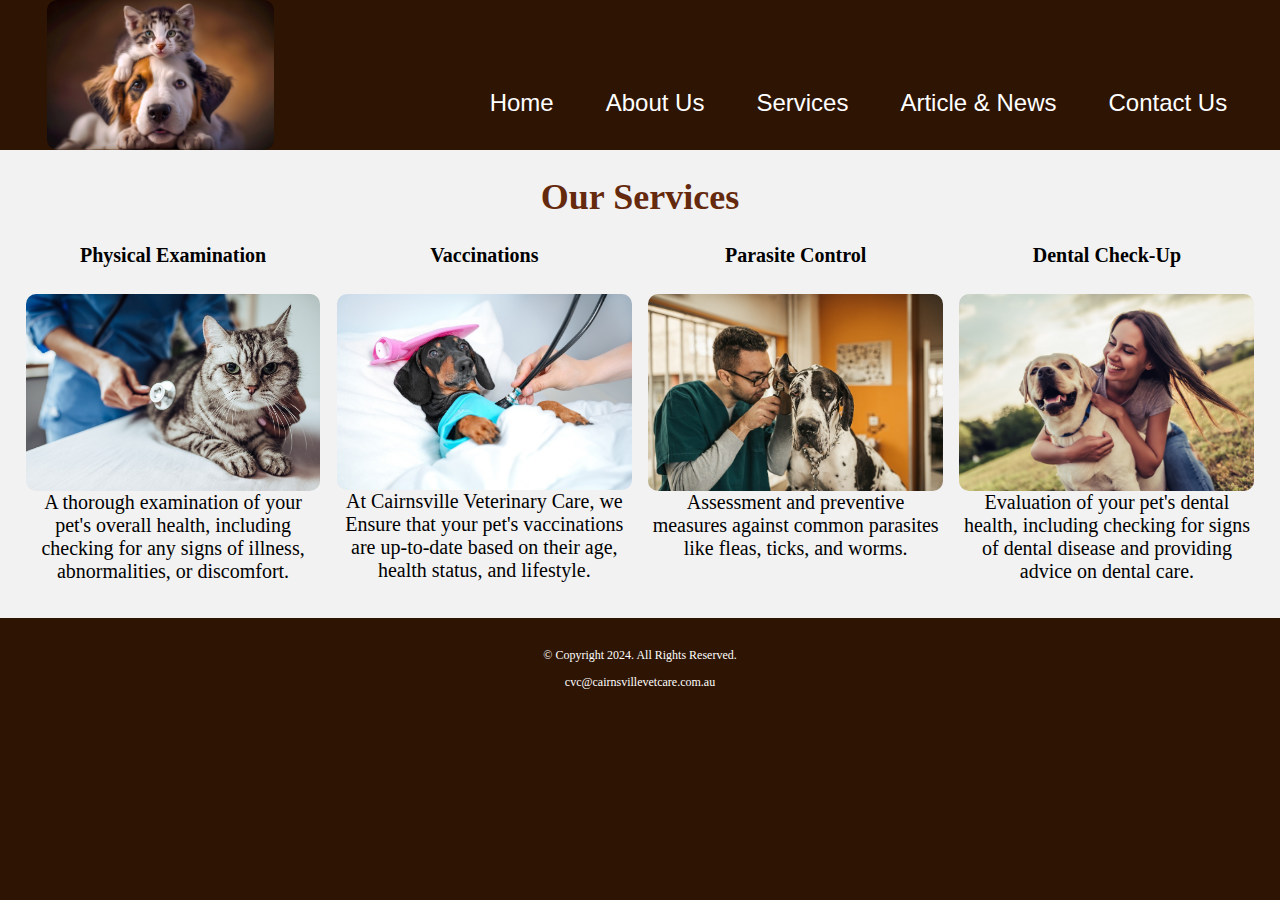
<file: services.html>
<!DOCTYPE html>
<html lang="en">

<head>
    <title>Cairnsville Veterinary Care</title>
    <meta charset="utf-8">
    <meta name="viewport" content="width=device-width, initial-scale=1">
    <link rel="stylesheet" href="css/styles.css">
    <script src="script.js"></script>
</head>

<body>

    <div id="container">

        <!-- Mobile Nav -->
        <nav class="mobile-nav">
            <div id="menu-links">
                <ul>
                    <li><a href="index.html">Home</a> </li>
                    <li><a href="about.html">About Us</a></li>
                    <li><a href="services.html">Services</a></li>
                    <li><a href="article.html">Article & News </a></li>
                    <li><a href="contact.html">Contact Us</a></li>
                </ul>
            </div>


            <a class="menu-icon" onclick="hamburger()">
                <div>&#9776;</div>
            </a>

        </nav>
        <header>
            <a href="index.html"> <img src="images/AdobeStock_593569730.jpg" alt="Cairnsville Veterinary Carer logo"
                    height="150" width="227"> </a>
        </header>


        <nav>

            <ul class="tablet-desktop">

                <li><a href="index.html">Home</a> </li>
                <li><a href="about.html">About Us</a></li>
                <li><a href="services.html">Services</a></li>
                <li><a href="article.html">Article & News </a></li>
                <li><a href="contact.html">Contact Us</a></li>

            </ul>
        </nav>

        <main>

            <h1>Our Services</h1>
            <div class="services">


                <div id="part1">
                    <h4> Physical Examination </h4>
                    <img src="images/AdobeStock_181906669.jpg" alt="vet caring for dog">
                    A thorough examination of your pet's overall health, including checking for any signs of illness,
                    abnormalities, or discomfort.
                </div>

                <div id="part2">
                    <h4> Vaccinations </h4>
                    <img src="images/AdobeStock_273440578.jpg" alt="vaccinations of pet ">
                    At Cairnsville Veterinary Care, we Ensure that your pet's vaccinations are up-to-date based on their
                    age, health status, and lifestyle.
                </div>

                <div id="part3">
                    <h4> Parasite Control</h4>
                    <img src="images/AdobeStock_271588671.jpg" alt="Parasite Control">
                    Assessment and preventive measures against common parasites like fleas, ticks, and worms.
                </div>
                <div id="part4">
                    <h4>Dental Check-Up</h4>
                    <img src="images/AdobeStock_170844396.jpg" alt="surgical procedure">
                    Evaluation of your pet's dental health, including checking for signs of dental disease and
                    providing advice on dental care.

                </div>
            </div>
        </main>

        <footer><br>
            <p>&copy; Copyright 2024. All Rights Reserved. </p>
            <p><a href="mailto:cvc@cairnsvillevetcare.com.au">cvc@cairnsvillevetcare.com.au</a></p>

        </footer>
    </div>
    <script src="script.js"></script>
</body>

</html>
</file>
<file: css/styles.css>
/* 
Author: Joel Eze 
*/
body,header,nav,main,footer,h1,div,img,ul {
    margin: 0;
    padding: 0;
    border: 0;
}


h1 {
    text-align: center;
    color: #652A0E;
}

/* Style rules for body and  images */
body {
    background-color: #2e1503;
}

/* Style rules for header */
header {
    top: 0;
    background-color: #2e1503;
    height: 150px;
}

header img {
    margin: 0 auto;
    border-radius: 10px;
}


/* Style rules for hamburger menu */
.mobile-nav a {
    color: #fff;
    font-family: 'Francois One', sans-serif;
    text-align: center;
    font-size: 2em;
    text-decoration: none;
    padding: 3%;
    display: block;


}

.mobile-nav a.menu-icon {
    display: block;
    position: absolute;
    right: 0;
    top: 0;

}


nav {
    padding: 1%;
    margin-bottom: 1%;
}

nav ul {
    list-style-type: none;
    text-align: center;
}

nav li {
    font-size: 1.5em;
    font-family: 'Francois One', sans-serif;
    border-top: 1px solid #fff;
}

nav li:first-child {
    border-top: none;
}

nav li a {
    display: block;
    color: #fff;
    padding: 0.5em 1em;
    text-decoration: none;
}

/* Show mobile class, hide tablet-desktop class and menu-links id */
.mobile {
    display: block;
    text-align: center;
}

.tablet-desktop,
#menu-links {
    display: none;

}

#menu-links {
    list-style: none;
    font-size: 0.7em;
}



main {
    clear: left;
    background-color:#f2f2f2;
    padding: 2%;
    font-size: 1.25em;

}


img {
    max-width: 100%;
    display: block;

}

#intro {
    text-align: center;
}

.adobe {
    margin-bottom: 15px;
}

.open {
    margin-top: 15px;
}

/*
#trainers {
    width: 100%;
    display: flex;

}
*/
.cta-button {
    background-color: #2c0ed6fb;
    color: white;
    padding: 10px 20px;
    font-size: 20px;
    border: none;
    border-radius: 5px;
    cursor: pointer;
    text-decoration: none;
}

.cta-button:hover {
    background-color: rgb(3, 2, 59);
    /* Darker color on hover */
}

#banner {
    text-align: center;

}

#banner ul {
    list-style-type: none;
}

#internal-article {
    width: 60%;
    margin: auto;
}

#articleNews ul {
    list-style-type: none;
}


#article {
    width: 60%;
    margin: auto;
    text-align:justify;
}

#article img {
    border-radius: 10px;
}

/*
#news {

    width: 45%;
    float: right;
    border-radius: 10px;
    background-color: #f2f2f2;
    padding-left: 1%;
    padding-right: 1%;
}

#news img {
    border-radius: 10px;
}
*/
#history {
    text-align: justify;
}

#history img {
    margin: auto;
}

#contact {
    text-align: center;
}

#contact a {
    text-decoration: none;
}


.tel-link {
    background-color: #404040;
    padding: 2%;
    margin: 0 auto;
    width: 80%;
    text-align: center;
    border-radius: 5px;
}

.tel-link a {
    color: #ffffff;
    text-decoration: none;
    font-size: 1.5em;
    display: block;
}


#form {
    display: flex;
    flex-wrap: wrap;
    justify-content: space-between;
    margin-top: 2%;
    background-color: #f2f2f2;
    padding: 2%;
}

#form h2 {
    text-align: center;
}

/* Style rules for form elements */
fieldset,
input,
select,
textarea {
    margin-bottom: 2%;
}

fieldset legend {
    font-weight: bold;
    font-size: 1.25em;
}

fieldset img {
    border-radius: 10px;
}

label {
    display: block;
    padding-top: 3%;
}

form #submit {
    margin: 0 auto;
    border: none;
    display: block;
    padding: 2%;
    background-color: #b3b3b3;
    font-size: 1em;
    border-radius: 10px;

}



footer p {
    font-size: 0.75em;
    text-align: center;
    color: #fff;
    padding: 0 1em;
}

footer p a {
    color: #fff;
    text-decoration: none;
}


/* Media Query for Tablet Viewport */
@media screen and (min-width: 630px) {

    /* Tablet Viewport: Show tablet-desktop class, hide mobile class */
    .tablet-desktop {
        display: block;
    }

    .mobile,
    .mobile-nav,
    .mobile-nav a.menu-icon {
        display: none;
    }

    /* Tablet Viewport: Style rule for header */
    header {
        padding-bottom: 2%;
    }

    /* Tablet Viewport: Style rules for nav area */
    nav {
        padding: 1%;
        margin-bottom: 1%;
    }

    nav ul {
        list-style-type: none;
        text-align: center;
    }

    nav li {
        font-size: 1.5em;
        font-family: 'Francois One', sans-serif;
        border-top: 1px solid #fff;
        display: inline-block;
        border-right: 1px solid #fff;
    }

    nav li:last-child {
        border-right: none;
    }

    nav li a {
        padding: 0.1em 0.75em;
        display: block;
        color: #fff;
        text-decoration: none;
    }

    /* Mobile view */
    .services {
        display: flex;
        flex-wrap: wrap;
        justify-content: space-between;
        text-align: center;
    }

    .team {
        display: flex;
        flex-wrap: wrap;
        justify-content: space-between;
        text-align: left;

        #part1,
        #part2,
        #part3,
        #part4 {
            width: 48%;
            /* Adjust the width for larger screens */
            box-sizing: border-box;
            background-color: #f2f2f2;
            border-radius: 10px;
            margin-bottom: 10px;

            /* Add margin between items */
        }


        #part1 img,
        #part2 img,
        #part3 img,
        #part4 img {
            max-width: 100%;
            height: auto;
            border-radius: 10px;
        }
    }



    /* Media Query for Desktop Viewport */
    @media screen and (min-width: 1015px),
    print {
        /* print is extra */

        /* Desktop Viewport: Style rule for header */
        header {
            width: 25%;
            float: left;
            padding-bottom: 0;
        }

        /* Desktop Viewport: Style rules for nav area */
        nav {
            float: right;
            width: 70%;
            margin: 4em 1em 0 0;
        }

        nav ul {
            text-align: right;
        }

        nav li {
            border: none;
        }

        nav li a {
            padding: 0.5em 1em;
        }

        nav li a:hover {
            /* extra */
            color: #000;
            background-color: #fff;
        }


        /* Desktop Viewport: Style rules for main content */
        main {
            clear: left;
        }

        main h1 {
            font-size: 1.8em;
        }

        /* Desktop and tablet view */
        .services,
        .team {
            display: flex;
            flex-wrap: wrap;
            justify-content: space-between;
        }

        #part1,
        #part2,
        #part3,
        #part4 {
            width: 24%;
            /* Adjust the width for larger screens */
            box-sizing: border-box;
            background-color: #f2f2f2;
            border-radius: 10px;
            margin-bottom: 10px;
            /* Add margin between items */
        }

        #part1 img,
        #part2 img,
        #part3 img,
        #part4 img {
            max-width: 100%;
            height: auto;
            border-radius: 10px;
        }


        /* Desktop Viewport: Style rules for form elements */
        form {
            width: auto;
        }

        .form-grid {
            display: grid;
            grid-template-columns: auto auto auto;
            gap: 30px;
            margin: auto;
        }

        .btn {
            grid-column: 1 / span 3;
        }

    }
}
</file>
